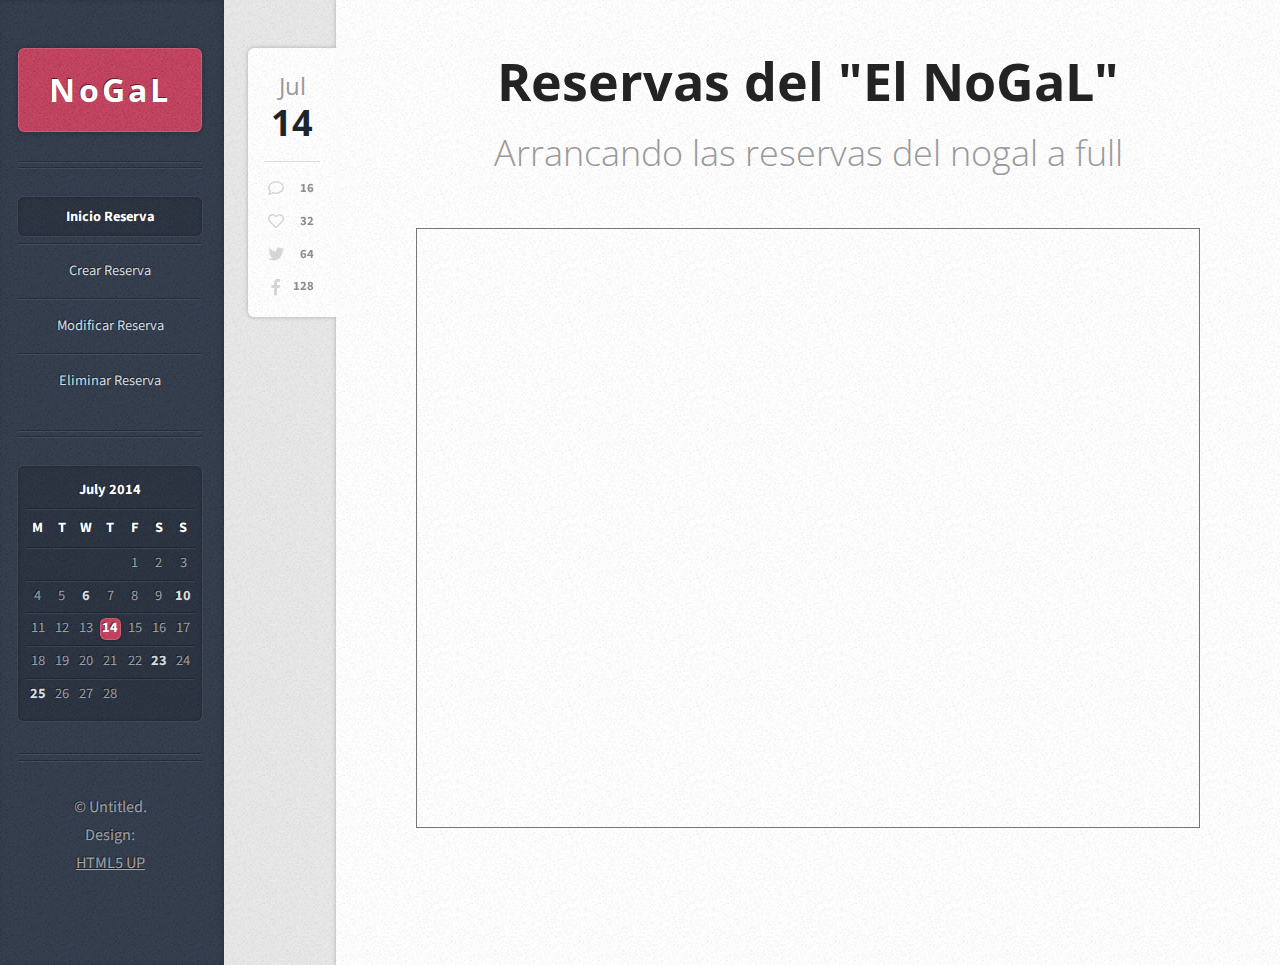
<file: index.html>
<!DOCTYPE HTML>
<!--
	Striped by HTML5 UP
	html5up.net | @ajlkn
	Free for personal and commercial use under the CCA 3.0 license (html5up.net/license)
-->
<html>
	<head>
		<title>Reservas "El NoGaL"</title>
		<meta charset="utf-8" />
		<meta name="viewport" content="width=device-width, initial-scale=1, user-scalable=no" />
		<link rel="stylesheet" href="assets/css/main.css" />
	</head>
	<body class="is-preload">

		<!-- Content -->
			<div id="content">
				<div class="inner">

					<!-- Post -->
						<article class="box post post-excerpt">
							<header>
								<h2 ><a href="#" >Reservas del "El NoGaL"</a></h2>
								<p>Arrancando las reservas del nogal a full </p>
							</header>
							<div class="info">
								<!--
									Note: The date should be formatted exactly as it's shown below. In particular, the
									"least significant" characters of the month should be encapsulated in a <span>
									element to denote what gets dropped in 1200px mode (eg. the "uary" in "January").
									Oh, and if you don't need a date for a particular page or post you can simply delete
									the entire "date" element.

								-->
								<span class="date"><span class="month">Jul<span>y</span></span> <span class="day">14</span><span class="year">, 2014</span></span>
								<!--
									Note: You can change the number of list items in "stats" to whatever you want.
								-->
								<ul class="stats">
									<li><a href="#" class="icon fa-comment">16</a></li>
									<li><a href="#" class="icon fa-heart">32</a></li>
									<li><a href="#" class="icon brands fa-twitter">64</a></li>
									<li><a href="#" class="icon brands fa-facebook-f">128</a></li>
								</ul>
							</div>
							<div >
								<iframe src="https://calendar.google.com/calendar/embed?height=600&wkst=1&bgcolor=%23F6BF26&ctz=America%2FArgentina%2FSalta&showPrint=0&showTz=0&showTabs=1&title=El%20Nogal%20-%20Reservas&src=c2R0aG9pOWx1aXViY2xuN3QwZnJnYnBubm9AZ3JvdXAuY2FsZW5kYXIuZ29vZ2xlLmNvbQ&src=MG8ybm9zY2oxM2VrMjk0a2tuYzFram91bDBAZ3JvdXAuY2FsZW5kYXIuZ29vZ2xlLmNvbQ&src=MDRpY3BxcHVtaXFuMmN0aGU1aWVwZzB2NWNAZ3JvdXAuY2FsZW5kYXIuZ29vZ2xlLmNvbQ&src=OXBlaTk4azNjb2xuN2wxbmpvaG5ldnVxdDhAZ3JvdXAuY2FsZW5kYXIuZ29vZ2xlLmNvbQ&src=ajlncXQ0Y2FzdTIxc2luNjFhY28xbTMxaTBAZ3JvdXAuY2FsZW5kYXIuZ29vZ2xlLmNvbQ&color=%23039BE5&color=%23F6BF26&color=%239E69AF&color=%23D50000&color=%237CB342" style="border:solid 1px #777" width="100%" height="600" frameborder="0" scrolling="no"></iframe>
							</div>
						</article>

				</div>
			</div>

		<!-- Sidebar -->
			<div id="sidebar">

				<!-- Logo -->
					<h1 id="logo"><a href="#">NoGaL</a></h1>

				<!-- Nav -->
					<nav id="nav">
						<ul>
							<li class="current"><a href="./index.html">Inicio Reserva</a></li>
							<li><a href="./crearR.html">Crear Reserva</a></li>
							<li><a href="#">Modificar Reserva</a></li>
							<li><a href="#">Eliminar Reserva</a></li>
						</ul>
					</nav>

				<!-- Search 
					<section class="box search">
						<form method="post" action="#">
							<input type="text" class="text" name="search" placeholder="Search" />
						</form>
					</section> -->

				<!-- Text
					<section class="box text-style1">
						<div class="inner">
							<p>
								<strong>Striped:</strong> A free and fully responsive HTML5 site
								template designed by <a href="http://twitter.com/ajlkn">AJ</a> for <a href="http://html5up.net/">HTML5 UP</a>
							</p>
						</div>
					</section>  -->



				<!-- Calendar -->
					<section class="box calendar">
						<div class="inner">
							<table>
								<caption>July 2014</caption>
								<thead>
									<tr>
										<th scope="col" title="Monday">M</th>
										<th scope="col" title="Tuesday">T</th>
										<th scope="col" title="Wednesday">W</th>
										<th scope="col" title="Thursday">T</th>
										<th scope="col" title="Friday">F</th>
										<th scope="col" title="Saturday">S</th>
										<th scope="col" title="Sunday">S</th>
									</tr>
								</thead>
								<tbody>
									<tr>
										<td colspan="4" class="pad"><span>&nbsp;</span></td>
										<td><span>1</span></td>
										<td><span>2</span></td>
										<td><span>3</span></td>
									</tr>
									<tr>
										<td><span>4</span></td>
										<td><span>5</span></td>
										<td><a href="#">6</a></td>
										<td><span>7</span></td>
										<td><span>8</span></td>
										<td><span>9</span></td>
										<td><a href="#">10</a></td>
									</tr>
									<tr>
										<td><span>11</span></td>
										<td><span>12</span></td>
										<td><span>13</span></td>
										<td class="today"><a href="#">14</a></td>
										<td><span>15</span></td>
										<td><span>16</span></td>
										<td><span>17</span></td>
									</tr>
									<tr>
										<td><span>18</span></td>
										<td><span>19</span></td>
										<td><span>20</span></td>
										<td><span>21</span></td>
										<td><span>22</span></td>
										<td><a href="#">23</a></td>
										<td><span>24</span></td>
									</tr>
									<tr>
										<td><a href="#">25</a></td>
										<td><span>26</span></td>
										<td><span>27</span></td>
										<td><span>28</span></td>
										<td class="pad" colspan="3"><span>&nbsp;</span></td>
									</tr>
								</tbody>
							</table>
						</div>
					</section>

				<!-- Copyright -->
					<ul id="copyright">
						<li>&copy; Untitled.</li><li>Design: <a href="http://html5up.net">HTML5 UP</a></li>
					</ul>

			</div>

		<!-- Scripts -->
			<script src="assets/js/jquery.min.js"></script>
			<script src="assets/js/browser.min.js"></script>
			<script src="assets/js/breakpoints.min.js"></script>
			<script src="assets/js/util.js"></script>
			<script src="assets/js/main.js"></script>

	</body>
</html>
</file>
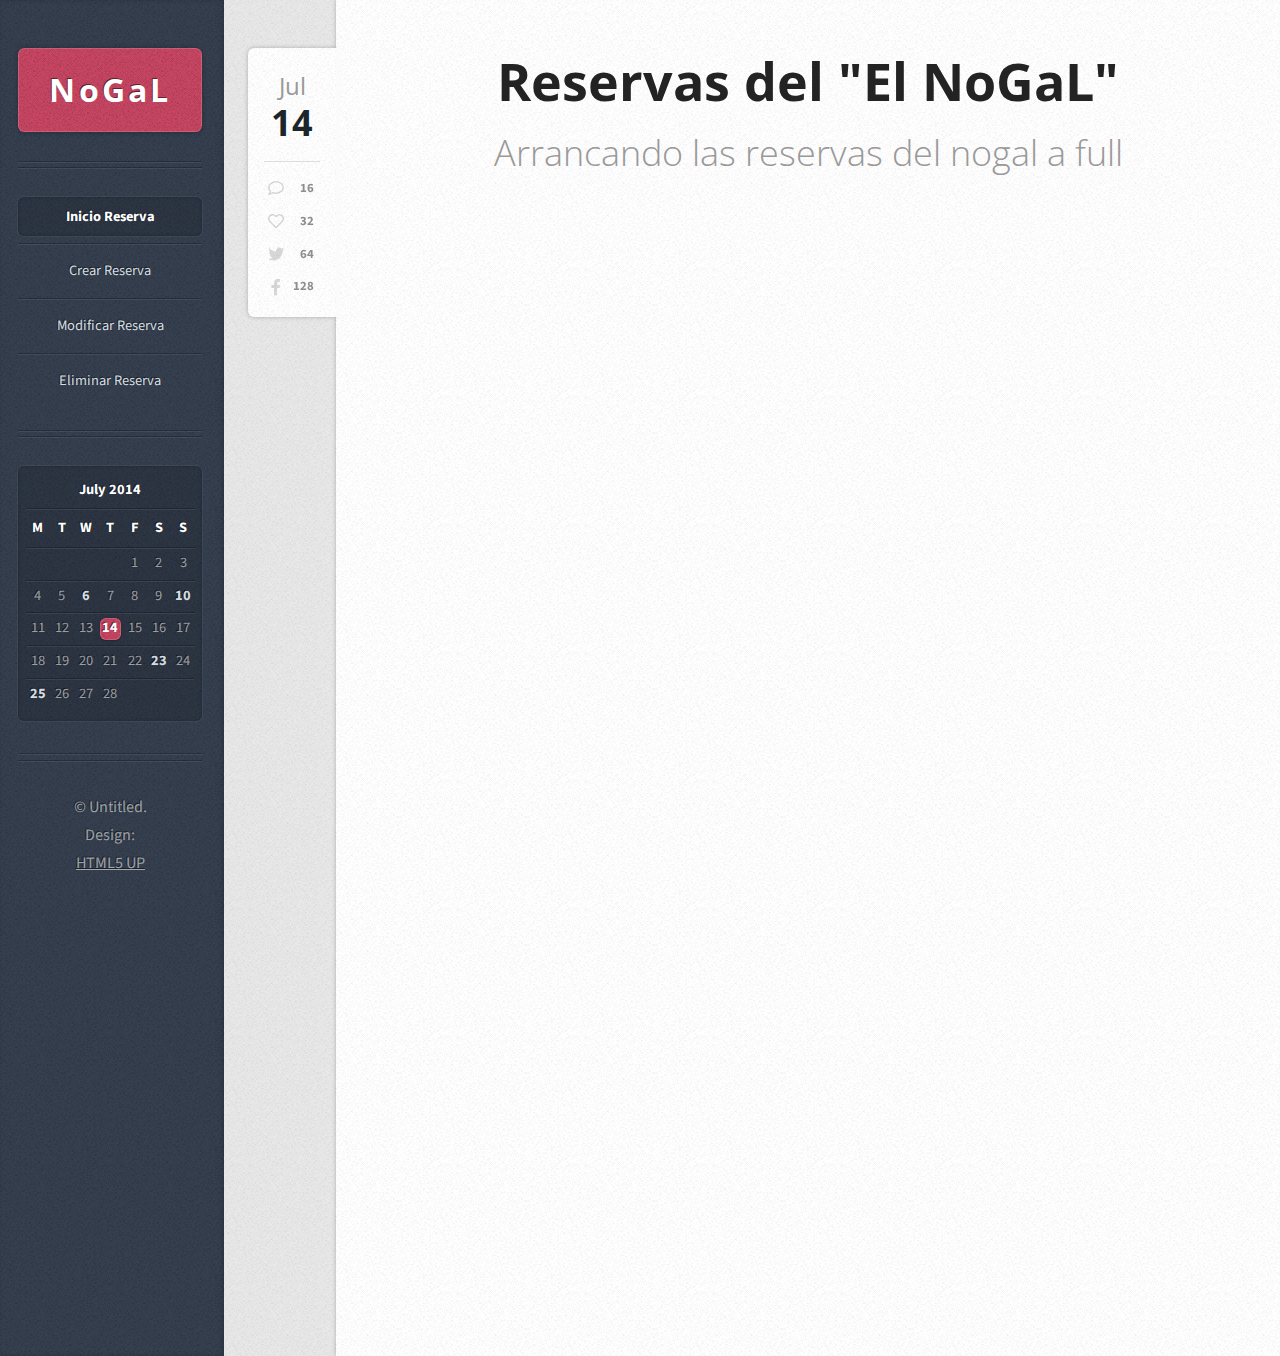
<file: crearR.html>
<!DOCTYPE HTML>
<!--
	Striped by HTML5 UP
	html5up.net | @ajlkn
	Free for personal and commercial use under the CCA 3.0 license (html5up.net/license)
-->
<html>
	<head>
		<title>Reservas "El NoGaL"</title>
		<meta charset="utf-8" />
		<meta name="viewport" content="width=device-width, initial-scale=1, user-scalable=no" />
		<link rel="stylesheet" href="assets/css/main.css" />
	</head>
	<body class="is-preload">

		<!-- Content -->
			<div id="content">
				<div class="inner">

					<!-- Post -->
						<article class="box post post-excerpt">
							<header>
								<h2 ><a href="#" >Reservas del "El NoGaL"</a></h2>
								<p >Arrancando las reservas del nogal a full </p>
							</header>
							<div class="info">
								<!--
									Note: The date should be formatted exactly as it's shown below. In particular, the
									"least significant" characters of the month should be encapsulated in a <span>
									element to denote what gets dropped in 1200px mode (eg. the "uary" in "January").
									Oh, and if you don't need a date for a particular page or post you can simply delete
									the entire "date" element.

								-->
								<span class="date"><span class="month">Jul<span>y</span></span> <span class="day">14</span><span class="year">, 2014</span></span>
								<!--
									Note: You can change the number of list items in "stats" to whatever you want.
								-->
								<ul class="stats">
									<li><a href="#" class="icon fa-comment">16</a></li>
									<li><a href="#" class="icon fa-heart">32</a></li>
									<li><a href="#" class="icon brands fa-twitter">64</a></li>
									<li><a href="#" class="icon brands fa-facebook-f">128</a></li>
								</ul>
							</div>
						</article>
                        <div class="formGoo" >
                            <iframe src="https://docs.google.com/forms/d/e/1FAIpQLSc0JJ8RidSzrfdXjGM59GA6yO_DJG7kgdHKokDq6ssIYvv9hw/viewform?embedded=true" width="100%" height="1000" frameborder="0" marginheight="0" marginwidth="0">Cargando…</iframe>
                        </div>
				</div>
			</div>

		<!-- Sidebar -->
			<div id="sidebar">

				<!-- Logo -->
					<h1 id="logo"><a href="#">NoGaL</a></h1>

				<!-- Nav -->
					<nav id="nav">
						<ul>
                            <li class="current"><a href="./index.html">Inicio Reserva</a></li>
							<li><a href="./crearR.html">Crear Reserva</a></li>
							<li><a href="#">Modificar Reserva</a></li>
							<li><a href="#">Eliminar Reserva</a></li>
						</ul>
					</nav>

				<!-- Search 
					<section class="box search">
						<form method="post" action="#">
							<input type="text" class="text" name="search" placeholder="Search" />
						</form>
					</section> -->

				<!-- Text
					<section class="box text-style1">
						<div class="inner">
							<p>
								<strong>Striped:</strong> A free and fully responsive HTML5 site
								template designed by <a href="http://twitter.com/ajlkn">AJ</a> for <a href="http://html5up.net/">HTML5 UP</a>
							</p>
						</div>
					</section>  -->



				<!-- Calendar -->
					<section class="box calendar">
						<div class="inner">
							<table>
								<caption>July 2014</caption>
								<thead>
									<tr>
										<th scope="col" title="Monday">M</th>
										<th scope="col" title="Tuesday">T</th>
										<th scope="col" title="Wednesday">W</th>
										<th scope="col" title="Thursday">T</th>
										<th scope="col" title="Friday">F</th>
										<th scope="col" title="Saturday">S</th>
										<th scope="col" title="Sunday">S</th>
									</tr>
								</thead>
								<tbody>
									<tr>
										<td colspan="4" class="pad"><span>&nbsp;</span></td>
										<td><span>1</span></td>
										<td><span>2</span></td>
										<td><span>3</span></td>
									</tr>
									<tr>
										<td><span>4</span></td>
										<td><span>5</span></td>
										<td><a href="#">6</a></td>
										<td><span>7</span></td>
										<td><span>8</span></td>
										<td><span>9</span></td>
										<td><a href="#">10</a></td>
									</tr>
									<tr>
										<td><span>11</span></td>
										<td><span>12</span></td>
										<td><span>13</span></td>
										<td class="today"><a href="#">14</a></td>
										<td><span>15</span></td>
										<td><span>16</span></td>
										<td><span>17</span></td>
									</tr>
									<tr>
										<td><span>18</span></td>
										<td><span>19</span></td>
										<td><span>20</span></td>
										<td><span>21</span></td>
										<td><span>22</span></td>
										<td><a href="#">23</a></td>
										<td><span>24</span></td>
									</tr>
									<tr>
										<td><a href="#">25</a></td>
										<td><span>26</span></td>
										<td><span>27</span></td>
										<td><span>28</span></td>
										<td class="pad" colspan="3"><span>&nbsp;</span></td>
									</tr>
								</tbody>
							</table>
						</div>
					</section>

				<!-- Copyright -->
					<ul id="copyright">
						<li>&copy; Untitled.</li><li>Design: <a href="http://html5up.net">HTML5 UP</a></li>
					</ul>

			</div>

		<!-- Scripts -->
			<script src="assets/js/jquery.min.js"></script>
			<script src="assets/js/browser.min.js"></script>
			<script src="assets/js/breakpoints.min.js"></script>
			<script src="assets/js/util.js"></script>
			<script src="assets/js/main.js"></script>

	</body>
</html>
</file>
<file: assets/css/main.css>
@import url("fontawesome-all.min.css");
@import url("https://fonts.googleapis.com/css?family=Source+Sans+Pro:400,400italic,700|Open+Sans+Condensed:300,700");

/*
	Striped by HTML5 UP
	html5up.net | @ajlkn
	Free for personal and commercial use under the CCA 3.0 license (html5up.net/license)
*/

html, body, div, span, applet, object,
iframe, h1, h2, h3, h4, h5, h6, p, blockquote,
pre, a, abbr, acronym, address, big, cite,
code, del, dfn, em, img, ins, kbd, q, s, samp,
small, strike, strong, sub, sup, tt, var, b,
u, i, center, dl, dt, dd, ol, ul, li, fieldset,
form, label, legend, table, caption, tbody,
tfoot, thead, tr, th, td, article, aside,
canvas, details, embed, figure, figcaption,
footer, header, hgroup, menu, nav, output, ruby,
section, summary, time, mark, audio, video {
	margin: 0;
	padding: 0;
	border: 0;
	font-size: 100%;
	font: inherit;
	vertical-align: baseline;}

	a{
		text-align: center;
		display: inline-block;
		width: 100%;
	  }
	 


article, aside, details, figcaption, figure,
footer, header, hgroup, menu, nav, section {
	display: block;}

body {
	line-height: 1;
}

ol, ul {
	list-style: none;
}

blockquote, q {
	quotes: none;
}

	blockquote:before, blockquote:after, q:before, q:after {
		content: '';
		content: none;
	}

table {
	border-collapse: collapse;
	border-spacing: 0;
}

body {
	-webkit-text-size-adjust: none;
}

mark {
	background-color: transparent;
	color: inherit;
}

input::-moz-focus-inner {
	border: 0;
	padding: 0;
}

input, select, textarea {
	-moz-appearance: none;
	-webkit-appearance: none;
	-ms-appearance: none;
	appearance: none;
}

/* Basic */

	html {
		box-sizing: border-box;
	}

	*, *:before, *:after {
		box-sizing: inherit;
	}

	body {
		background-color: #e8e8e8;
		background-image: url("images/bg02.png");
		display: -moz-flex;
		display: -webkit-flex;
		display: -ms-flex;
		display: flex;
	}

		body.is-preload *, body.is-preload *:before, body.is-preload *:after {
			-moz-animation: none !important;
			-webkit-animation: none !important;
			-ms-animation: none !important;
			animation: none !important;
			-moz-transition: none !important;
			-webkit-transition: none !important;
			-ms-transition: none !important;
			transition: none !important;
		}

	body, input, textarea, select {
		font-family: 'Source Sans Pro', sans-serif;
		font-weight: 400;
		color: #565656;
	}

	a {
		color: #c94663;
		text-align: center;
	}
	


	strong, b {
		font-weight: 700;
		color: #232323;
	}

	h2, h3, h4, h5, h6 {
		font-family: 'Open Sans Condensed', sans-serif;
		font-weight: 700;
		color: #232323;
	}

	h2 a, h4 a, h5 a, h6 a {
		text-decoration: none;
		color: inherit;
	}

	blockquote {
		border-left: solid 5px #ddd;
		padding: 1em 0 1em 2em;
		font-style: italic;
	}

	em, i {
		font-style: italic;
	}

	hr {
		border: 0;
		border-top: solid 1px #ddd;
		padding: 1.5em 0 0 0;
		margin: 1.75em 0 0 0;
	}

	sub {
		position: relative;
		top: 0.5em;
		font-size: 0.8em;
	}

	sup {
		position: relative;
		top: -0.5em;
		font-size: 0.8em;
	}

	br.clear {
		clear: both;
	}

	p, ul, ol, dl {
		margin-bottom: 1em;
		text-align: center;
	}

/* Row */

	.row {
		display: flex;
		flex-wrap: wrap;
		box-sizing: border-box;
		align-items: stretch;
	}

		.row > * {
			box-sizing: border-box;
		}

		.row.gtr-uniform > * > :last-child {
			margin-bottom: 0;
		}

		.row.aln-left {
			justify-content: flex-start;
		}

		.row.aln-center {
			justify-content: center;
		}

		.row.aln-right {
			justify-content: flex-end;
		}

		.row.aln-top {
			align-items: flex-start;
		}

		.row.aln-middle {
			align-items: center;
		}

		.row.aln-bottom {
			align-items: flex-end;
		}

		.row > .imp {
			order: -1;
		}

		.row > .col-1 {
			width: 8.33333%;
		}

		.row > .off-1 {
			margin-left: 8.33333%;
		}

		.row > .col-2 {
			width: 16.66667%;
		}

		.row > .off-2 {
			margin-left: 16.66667%;
		}

		.row > .col-3 {
			width: 25%;
		}

		.row > .off-3 {
			margin-left: 25%;
		}

		.row > .col-4 {
			width: 33.33333%;
		}

		.row > .off-4 {
			margin-left: 33.33333%;
		}

		.row > .col-5 {
			width: 41.66667%;
		}

		.row > .off-5 {
			margin-left: 41.66667%;
		}

		.row > .col-6 {
			width: 50%;
		}

		.row > .off-6 {
			margin-left: 50%;
		}

		.row > .col-7 {
			width: 58.33333%;
		}

		.row > .off-7 {
			margin-left: 58.33333%;
		}

		.row > .col-8 {
			width: 66.66667%;
		}

		.row > .off-8 {
			margin-left: 66.66667%;
		}

		.row > .col-9 {
			width: 75%;
		}

		.row > .off-9 {
			margin-left: 75%;
		}

		.row > .col-10 {
			width: 83.33333%;
		}

		.row > .off-10 {
			margin-left: 83.33333%;
		}

		.row > .col-11 {
			width: 91.66667%;
		}

		.row > .off-11 {
			margin-left: 91.66667%;
		}

		.row > .col-12 {
			width: 100%;
		}

		.row > .off-12 {
			margin-left: 100%;
		}

		.row.gtr-0 {
			margin-top: 0px;
			margin-left: 0px;
		}

			.row.gtr-0 > * {
				padding: 0px 0 0 0px;
			}

			.row.gtr-0.gtr-uniform {
				margin-top: 0px;
			}

				.row.gtr-0.gtr-uniform > * {
					padding-top: 0px;
				}

		.row.gtr-25 {
			margin-top: -12.5px;
			margin-left: -12.5px;
		}

			.row.gtr-25 > * {
				padding: 12.5px 0 0 12.5px;
			}

			.row.gtr-25.gtr-uniform {
				margin-top: -12.5px;
			}

				.row.gtr-25.gtr-uniform > * {
					padding-top: 12.5px;
				}

		.row.gtr-50 {
			margin-top: -25px;
			margin-left: -25px;
		}

			.row.gtr-50 > * {
				padding: 25px 0 0 25px;
			}

			.row.gtr-50.gtr-uniform {
				margin-top: -25px;
			}

				.row.gtr-50.gtr-uniform > * {
					padding-top: 25px;
				}

		.row {
			margin-top: -50px;
			margin-left: -50px;
		}

			.row > * {
				padding: 50px 0 0 50px;
			}

			.row.gtr-uniform {
				margin-top: -50px;
			}

				.row.gtr-uniform > * {
					padding-top: 50px;
				}

		.row.gtr-150 {
			margin-top: -75px;
			margin-left: -75px;
		}

			.row.gtr-150 > * {
				padding: 75px 0 0 75px;
			}

			.row.gtr-150.gtr-uniform {
				margin-top: -75px;
			}

				.row.gtr-150.gtr-uniform > * {
					padding-top: 75px;
				}

		.row.gtr-200 {
			margin-top: -100px;
			margin-left: -100px;
		}

			.row.gtr-200 > * {
				padding: 100px 0 0 100px;
			}

			.row.gtr-200.gtr-uniform {
				margin-top: -100px;
			}

				.row.gtr-200.gtr-uniform > * {
					padding-top: 100px;
				}
/*							*******************************		*/
		@media screen and (min-width: 737px) {

			.row {
				display: flex;
				flex-wrap: wrap;
				box-sizing: border-box;
				align-items: stretch;
			}

				.row > * {
					box-sizing: border-box;
				}

				.row.gtr-uniform > * > :last-child {
					margin-bottom: 0;
				}

				.row.aln-left {
					justify-content: flex-start;
				}

				.row.aln-center {
					justify-content: center;
				}

				.row.aln-right {
					justify-content: flex-end;
				}

				.row.aln-top {
					align-items: flex-start;
				}

				.row.aln-middle {
					align-items: center;
				}

				.row.aln-bottom {
					align-items: flex-end;
				}

				.row > .imp-desktop {
					order: -1;
				}

				.row > .col-1-desktop {
					width: 8.33333%;
				}

				.row > .off-1-desktop {
					margin-left: 8.33333%;
				}

				.row > .col-2-desktop {
					width: 16.66667%;
				}

				.row > .off-2-desktop {
					margin-left: 16.66667%;
				}

				.row > .col-3-desktop {
					width: 25%;
				}

				.row > .off-3-desktop {
					margin-left: 25%;
				}

				.row > .col-4-desktop {
					width: 33.33333%;
				}

				.row > .off-4-desktop {
					margin-left: 33.33333%;
				}

				.row > .col-5-desktop {
					width: 41.66667%;
				}

				.row > .off-5-desktop {
					margin-left: 41.66667%;
				}

				.row > .col-6-desktop {
					width: 50%;
				}

				.row > .off-6-desktop {
					margin-left: 50%;
				}

				.row > .col-7-desktop {
					width: 58.33333%;
				}

				.row > .off-7-desktop {
					margin-left: 58.33333%;
				}

				.row > .col-8-desktop {
					width: 66.66667%;
				}

				.row > .off-8-desktop {
					margin-left: 66.66667%;
				}

				.row > .col-9-desktop {
					width: 75%;
				}

				.row > .off-9-desktop {
					margin-left: 75%;
				}

				.row > .col-10-desktop {
					width: 83.33333%;
				}

				.row > .off-10-desktop {
					margin-left: 83.33333%;
				}

				.row > .col-11-desktop {
					width: 91.66667%;
				}

				.row > .off-11-desktop {
					margin-left: 91.66667%;
				}

				.row > .col-12-desktop {
					width: 100%;
				}

				.row > .off-12-desktop {
					margin-left: 100%;
				}

				.row.gtr-0 {
					margin-top: 0px;
					margin-left: 0px;
				}

					.row.gtr-0 > * {
						padding: 0px 0 0 0px;
					}

					.row.gtr-0.gtr-uniform {
						margin-top: 0px;
					}

						.row.gtr-0.gtr-uniform > * {
							padding-top: 0px;
						}

				.row.gtr-25 {
					margin-top: -12.5px;
					margin-left: -12.5px;
				}

					.row.gtr-25 > * {
						padding: 12.5px 0 0 12.5px;
					}

					.row.gtr-25.gtr-uniform {
						margin-top: -12.5px;
					}

						.row.gtr-25.gtr-uniform > * {
							padding-top: 12.5px;
						}

				.row.gtr-50 {
					margin-top: -25px;
					margin-left: -25px;
				}

					.row.gtr-50 > * {
						padding: 25px 0 0 25px;
					}

					.row.gtr-50.gtr-uniform {
						margin-top: -25px;
					}

						.row.gtr-50.gtr-uniform > * {
							padding-top: 25px;
						}

				.row {
					margin-top: -50px;
					margin-left: -50px;
				}

					.row > * {
						padding: 50px 0 0 50px;
					}

					.row.gtr-uniform {
						margin-top: -50px;
					}

						.row.gtr-uniform > * {
							padding-top: 50px;
						}

				.row.gtr-150 {
					margin-top: -75px;
					margin-left: -75px;
				}

					.row.gtr-150 > * {
						padding: 75px 0 0 75px;
					}

					.row.gtr-150.gtr-uniform {
						margin-top: -75px;
					}

						.row.gtr-150.gtr-uniform > * {
							padding-top: 75px;
						}

				.row.gtr-200 {
					margin-top: -100px;
					margin-left: -100px;
				}

					.row.gtr-200 > * {
						padding: 100px 0 0 100px;
					}

					.row.gtr-200.gtr-uniform {
						margin-top: -100px;
					}

						.row.gtr-200.gtr-uniform > * {
							padding-top: 100px;
						}

		}

		@media screen and (min-width: 1201px) {

			.row {
				display: flex;
				flex-wrap: wrap;
				box-sizing: border-box;
				align-items: stretch;
			}

				.row > * {
					box-sizing: border-box;
				}

				.row.gtr-uniform > * > :last-child {
					margin-bottom: 0;
				}

				.row.aln-left {
					justify-content: flex-start;
				}

				.row.aln-center {
					justify-content: center;
				}

				.row.aln-right {
					justify-content: flex-end;
				}

				.row.aln-top {
					align-items: flex-start;
				}

				.row.aln-middle {
					align-items: center;
				}

				.row.aln-bottom {
					align-items: flex-end;
				}

				.row > .imp-wide {
					order: -1;
				}

				.row > .col-1-wide {
					width: 8.33333%;
				}

				.row > .off-1-wide {
					margin-left: 8.33333%;
				}

				.row > .col-2-wide {
					width: 16.66667%;
				}

				.row > .off-2-wide {
					margin-left: 16.66667%;
				}

				.row > .col-3-wide {
					width: 25%;
				}

				.row > .off-3-wide {
					margin-left: 25%;
				}

				.row > .col-4-wide {
					width: 33.33333%;
				}

				.row > .off-4-wide {
					margin-left: 33.33333%;
				}

				.row > .col-5-wide {
					width: 41.66667%;
				}

				.row > .off-5-wide {
					margin-left: 41.66667%;
				}

				.row > .col-6-wide {
					width: 50%;
				}

				.row > .off-6-wide {
					margin-left: 50%;
				}

				.row > .col-7-wide {
					width: 58.33333%;
				}

				.row > .off-7-wide {
					margin-left: 58.33333%;
				}

				.row > .col-8-wide {
					width: 66.66667%;
				}

				.row > .off-8-wide {
					margin-left: 66.66667%;
				}

				.row > .col-9-wide {
					width: 75%;
				}

				.row > .off-9-wide {
					margin-left: 75%;
				}

				.row > .col-10-wide {
					width: 83.33333%;
				}

				.row > .off-10-wide {
					margin-left: 83.33333%;
				}

				.row > .col-11-wide {
					width: 91.66667%;
				}

				.row > .off-11-wide {
					margin-left: 91.66667%;
				}

				.row > .col-12-wide {
					width: 100%;
				}

				.row > .off-12-wide {
					margin-left: 100%;
				}

				.row.gtr-0 {
					margin-top: 0px;
					margin-left: 0px;
				}

					.row.gtr-0 > * {
						padding: 0px 0 0 0px;
					}

					.row.gtr-0.gtr-uniform {
						margin-top: 0px;
					}

						.row.gtr-0.gtr-uniform > * {
							padding-top: 0px;
						}

				.row.gtr-25 {
					margin-top: -12.5px;
					margin-left: -12.5px;
				}

					.row.gtr-25 > * {
						padding: 12.5px 0 0 12.5px;
					}

					.row.gtr-25.gtr-uniform {
						margin-top: -12.5px;
					}

						.row.gtr-25.gtr-uniform > * {
							padding-top: 12.5px;
						}

				.row.gtr-50 {
					margin-top: -25px;
					margin-left: -25px;
				}

					.row.gtr-50 > * {
						padding: 25px 0 0 25px;
					}

					.row.gtr-50.gtr-uniform {
						margin-top: -25px;
					}

						.row.gtr-50.gtr-uniform > * {
							padding-top: 25px;
						}

				.row {
					margin-top: -50px;
					margin-left: -50px;
				}

					.row > * {
						padding: 50px 0 0 50px;
					}

					.row.gtr-uniform {
						margin-top: -50px;
					}

						.row.gtr-uniform > * {
							padding-top: 50px;
						}

				.row.gtr-150 {
					margin-top: -75px;
					margin-left: -75px;
				}

					.row.gtr-150 > * {
						padding: 75px 0 0 75px;
					}

					.row.gtr-150.gtr-uniform {
						margin-top: -75px;
					}

						.row.gtr-150.gtr-uniform > * {
							padding-top: 75px;
						}

				.row.gtr-200 {
					margin-top: -100px;
					margin-left: -100px;
				}

					.row.gtr-200 > * {
						padding: 100px 0 0 100px;
					}

					.row.gtr-200.gtr-uniform {
						margin-top: -100px;
					}

						.row.gtr-200.gtr-uniform > * {
							padding-top: 100px;
						}

		}

		@media screen and (min-width: 737px) and (max-width: 1200px) {

			.row {
				display: flex;
				flex-wrap: wrap;
				box-sizing: border-box;
				align-items: stretch;
			}

				.row > * {
					box-sizing: border-box;
				}

				.row.gtr-uniform > * > :last-child {
					margin-bottom: 0;
				}

				.row.aln-left {
					justify-content: flex-start;
				}

				.row.aln-center {
					justify-content: center;
				}

				.row.aln-right {
					justify-content: flex-end;
				}

				.row.aln-top {
					align-items: flex-start;
				}

				.row.aln-middle {
					align-items: center;
				}

				.row.aln-bottom {
					align-items: flex-end;
				}

				.row > .imp-narrow {
					order: -1;
				}

				.row > .col-1-narrow {
					width: 8.33333%;
				}

				.row > .off-1-narrow {
					margin-left: 8.33333%;
				}

				.row > .col-2-narrow {
					width: 16.66667%;
				}

				.row > .off-2-narrow {
					margin-left: 16.66667%;
				}

				.row > .col-3-narrow {
					width: 25%;
				}

				.row > .off-3-narrow {
					margin-left: 25%;
				}

				.row > .col-4-narrow {
					width: 33.33333%;
				}

				.row > .off-4-narrow {
					margin-left: 33.33333%;
				}

				.row > .col-5-narrow {
					width: 41.66667%;
				}

				.row > .off-5-narrow {
					margin-left: 41.66667%;
				}

				.row > .col-6-narrow {
					width: 50%;
				}

				.row > .off-6-narrow {
					margin-left: 50%;
				}

				.row > .col-7-narrow {
					width: 58.33333%;
				}

				.row > .off-7-narrow {
					margin-left: 58.33333%;
				}

				.row > .col-8-narrow {
					width: 66.66667%;
				}

				.row > .off-8-narrow {
					margin-left: 66.66667%;
				}

				.row > .col-9-narrow {
					width: 75%;
				}

				.row > .off-9-narrow {
					margin-left: 75%;
				}

				.row > .col-10-narrow {
					width: 83.33333%;
				}

				.row > .off-10-narrow {
					margin-left: 83.33333%;
				}

				.row > .col-11-narrow {
					width: 91.66667%;
				}

				.row > .off-11-narrow {
					margin-left: 91.66667%;
				}

				.row > .col-12-narrow {
					width: 100%;
				}

				.row > .off-12-narrow {
					margin-left: 100%;
				}

				.row.gtr-0 {
					margin-top: 0px;
					margin-left: 0px;
				}

					.row.gtr-0 > * {
						padding: 0px 0 0 0px;
					}

					.row.gtr-0.gtr-uniform {
						margin-top: 0px;
					}

						.row.gtr-0.gtr-uniform > * {
							padding-top: 0px;
						}

				.row.gtr-25 {
					margin-top: -12.5px;
					margin-left: -12.5px;
				}

					.row.gtr-25 > * {
						padding: 12.5px 0 0 12.5px;
					}

					.row.gtr-25.gtr-uniform {
						margin-top: -12.5px;
					}

						.row.gtr-25.gtr-uniform > * {
							padding-top: 12.5px;
						}

				.row.gtr-50 {
					margin-top: -25px;
					margin-left: -25px;
				}

					.row.gtr-50 > * {
						padding: 25px 0 0 25px;
					}

					.row.gtr-50.gtr-uniform {
						margin-top: -25px;
					}

						.row.gtr-50.gtr-uniform > * {
							padding-top: 25px;
						}

				.row {
					margin-top: -50px;
					margin-left: -50px;
				}

					.row > * {
						padding: 50px 0 0 50px;
					}

					.row.gtr-uniform {
						margin-top: -50px;
					}

						.row.gtr-uniform > * {
							padding-top: 50px;
						}

				.row.gtr-150 {
					margin-top: -75px;
					margin-left: -75px;
				}

					.row.gtr-150 > * {
						padding: 75px 0 0 75px;
					}

					.row.gtr-150.gtr-uniform {
						margin-top: -75px;
					}

						.row.gtr-150.gtr-uniform > * {
							padding-top: 75px;
						}

				.row.gtr-200 {
					margin-top: -100px;
					margin-left: -100px;
				}

					.row.gtr-200 > * {
						padding: 100px 0 0 100px;
					}

					.row.gtr-200.gtr-uniform {
						margin-top: -100px;
					}

						.row.gtr-200.gtr-uniform > * {
							padding-top: 100px;
						}

		}

		@media screen and (min-width: 737px) and (max-width: 1000px) {

			.row {
				display: flex;
				flex-wrap: wrap;
				box-sizing: border-box;
				align-items: stretch;
			}

				.row > * {
					box-sizing: border-box;
				}

				.row.gtr-uniform > * > :last-child {
					margin-bottom: 0;
				}

				.row.aln-left {
					justify-content: flex-start;
				}

				.row.aln-center {
					justify-content: center;
				}

				.row.aln-right {
					justify-content: flex-end;
				}

				.row.aln-top {
					align-items: flex-start;
				}

				.row.aln-middle {
					align-items: center;
				}

				.row.aln-bottom {
					align-items: flex-end;
				}

				.row > .imp-narrower {
					order: -1;
				}

				.row > .col-1-narrower {
					width: 8.33333%;
				}

				.row > .off-1-narrower {
					margin-left: 8.33333%;
				}

				.row > .col-2-narrower {
					width: 16.66667%;
				}

				.row > .off-2-narrower {
					margin-left: 16.66667%;
				}

				.row > .col-3-narrower {
					width: 25%;
				}

				.row > .off-3-narrower {
					margin-left: 25%;
				}

				.row > .col-4-narrower {
					width: 33.33333%;
				}

				.row > .off-4-narrower {
					margin-left: 33.33333%;
				}

				.row > .col-5-narrower {
					width: 41.66667%;
				}

				.row > .off-5-narrower {
					margin-left: 41.66667%;
				}

				.row > .col-6-narrower {
					width: 50%;
				}

				.row > .off-6-narrower {
					margin-left: 50%;
				}

				.row > .col-7-narrower {
					width: 58.33333%;
				}

				.row > .off-7-narrower {
					margin-left: 58.33333%;
				}

				.row > .col-8-narrower {
					width: 66.66667%;
				}

				.row > .off-8-narrower {
					margin-left: 66.66667%;
				}

				.row > .col-9-narrower {
					width: 75%;
				}

				.row > .off-9-narrower {
					margin-left: 75%;
				}

				.row > .col-10-narrower {
					width: 83.33333%;
				}

				.row > .off-10-narrower {
					margin-left: 83.33333%;
				}

				.row > .col-11-narrower {
					width: 91.66667%;
				}

				.row > .off-11-narrower {
					margin-left: 91.66667%;
				}

				.row > .col-12-narrower {
					width: 100%;
				}

				.row > .off-12-narrower {
					margin-left: 100%;
				}

				.row.gtr-0 {
					margin-top: 0px;
					margin-left: 0px;
				}

					.row.gtr-0 > * {
						padding: 0px 0 0 0px;
					}

					.row.gtr-0.gtr-uniform {
						margin-top: 0px;
					}

						.row.gtr-0.gtr-uniform > * {
							padding-top: 0px;
						}

				.row.gtr-25 {
					margin-top: -12.5px;
					margin-left: -12.5px;
				}

					.row.gtr-25 > * {
						padding: 12.5px 0 0 12.5px;
					}

					.row.gtr-25.gtr-uniform {
						margin-top: -12.5px;
					}

						.row.gtr-25.gtr-uniform > * {
							padding-top: 12.5px;
						}

				.row.gtr-50 {
					margin-top: -25px;
					margin-left: -25px;
				}

					.row.gtr-50 > * {
						padding: 25px 0 0 25px;
					}

					.row.gtr-50.gtr-uniform {
						margin-top: -25px;
					}

						.row.gtr-50.gtr-uniform > * {
							padding-top: 25px;
						}

				.row {
					margin-top: -50px;
					margin-left: -50px;
				}

					.row > * {
						padding: 50px 0 0 50px;
					}

					.row.gtr-uniform {
						margin-top: -50px;
					}

						.row.gtr-uniform > * {
							padding-top: 50px;
						}

				.row.gtr-150 {
					margin-top: -75px;
					margin-left: -75px;
				}

					.row.gtr-150 > * {
						padding: 75px 0 0 75px;
					}

					.row.gtr-150.gtr-uniform {
						margin-top: -75px;
					}

						.row.gtr-150.gtr-uniform > * {
							padding-top: 75px;
						}

				.row.gtr-200 {
					margin-top: -100px;
					margin-left: -100px;
				}

					.row.gtr-200 > * {
						padding: 100px 0 0 100px;
					}

					.row.gtr-200.gtr-uniform {
						margin-top: -100px;
					}

						.row.gtr-200.gtr-uniform > * {
							padding-top: 100px;
						}

		}

		@media screen and (max-width: 736px) {

			.row {
				display: flex;
				flex-wrap: wrap;
				box-sizing: border-box;
				align-items: stretch;
			}

				.row > * {
					box-sizing: border-box;
				}

				.row.gtr-uniform > * > :last-child {
					margin-bottom: 0;
				}

				.row.aln-left {
					justify-content: flex-start;
				}

				.row.aln-center {
					justify-content: center;
				}

				.row.aln-right {
					justify-content: flex-end;
				}

				.row.aln-top {
					align-items: flex-start;
				}

				.row.aln-middle {
					align-items: center;
				}

				.row.aln-bottom {
					align-items: flex-end;
				}

				.row > .imp-mobile {
					order: -1;
				}

				.row > .col-1-mobile {
					width: 8.33333%;
				}

				.row > .off-1-mobile {
					margin-left: 8.33333%;
				}

				.row > .col-2-mobile {
					width: 16.66667%;
				}

				.row > .off-2-mobile {
					margin-left: 16.66667%;
				}

				.row > .col-3-mobile {
					width: 25%;
				}

				.row > .off-3-mobile {
					margin-left: 25%;
				}

				.row > .col-4-mobile {
					width: 33.33333%;
				}

				.row > .off-4-mobile {
					margin-left: 33.33333%;
				}

				.row > .col-5-mobile {
					width: 41.66667%;
				}

				.row > .off-5-mobile {
					margin-left: 41.66667%;
				}

				.row > .col-6-mobile {
					width: 50%;
				}

				.row > .off-6-mobile {
					margin-left: 50%;
				}

				.row > .col-7-mobile {
					width: 58.33333%;
				}

				.row > .off-7-mobile {
					margin-left: 58.33333%;
				}

				.row > .col-8-mobile {
					width: 66.66667%;
				}

				.row > .off-8-mobile {
					margin-left: 66.66667%;
				}

				.row > .col-9-mobile {
					width: 75%;
				}

				.row > .off-9-mobile {
					margin-left: 75%;
				}

				.row > .col-10-mobile {
					width: 83.33333%;
				}

				.row > .off-10-mobile {
					margin-left: 83.33333%;
				}

				.row > .col-11-mobile {
					width: 91.66667%;
				}

				.row > .off-11-mobile {
					margin-left: 91.66667%;
				}

				.row > .col-12-mobile {
					width: 100%;
				}

				.row > .off-12-mobile {
					margin-left: 100%;
				}

				.row.gtr-0 {
					margin-top: 0px;
					margin-left: 0px;
				}

					.row.gtr-0 > * {
						padding: 0px 0 0 0px;
					}

					.row.gtr-0.gtr-uniform {
						margin-top: 0px;
					}

						.row.gtr-0.gtr-uniform > * {
							padding-top: 0px;
						}

				.row.gtr-25 {
					margin-top: -12.5px;
					margin-left: -12.5px;
				}

					.row.gtr-25 > * {
						padding: 12.5px 0 0 12.5px;
					}

					.row.gtr-25.gtr-uniform {
						margin-top: -12.5px;
					}

						.row.gtr-25.gtr-uniform > * {
							padding-top: 12.5px;
						}

				.row.gtr-50 {
					margin-top: -25px;
					margin-left: -25px;
				}

					.row.gtr-50 > * {
						padding: 25px 0 0 25px;
					}

					.row.gtr-50.gtr-uniform {
						margin-top: -25px;
					}

						.row.gtr-50.gtr-uniform > * {
							padding-top: 25px;
						}

				.row {
					margin-top: -50px;
					margin-left: -50px;
				}

					.row > * {
						padding: 50px 0 0 50px;
					}

					.row.gtr-uniform {
						margin-top: -50px;
					}

						.row.gtr-uniform > * {
							padding-top: 50px;
						}

				.row.gtr-150 {
					margin-top: -75px;
					margin-left: -75px;
				}

					.row.gtr-150 > * {
						padding: 75px 0 0 75px;
					}

					.row.gtr-150.gtr-uniform {
						margin-top: -75px;
					}

						.row.gtr-150.gtr-uniform > * {
							padding-top: 75px;
						}

				.row.gtr-200 {
					margin-top: -100px;
					margin-left: -100px;
				}

					.row.gtr-200 > * {
						padding: 100px 0 0 100px;
					}

					.row.gtr-200.gtr-uniform {
						margin-top: -100px;
					}

						.row.gtr-200.gtr-uniform > * {
							padding-top: 100px;
						}

		}

/* Table */

	table {
		margin-bottom: 1em;
		width: 100%;
	}

		table tbody tr:nth-child(2n+2) {
			background: #f4f4f4;
		}

		table td {
			padding: 0.5em 1em 0.5em 1em;
		}

		table th {
			text-align: left;
			font-weight: 700;
			padding: 0.75em 1em 0.75em 1em;
		}

		table thead {
			border-bottom: solid 1px #ddd;
		}

		table tfoot {
			border-top: solid 1px #ddd;
			background: #eee;
		}

/* Form */

	form label {
		font-family: 'Open Sans Condensed', sans-serif;
		font-weight: 700;
		color: #232323;
		margin: 0 0 0.75em 0;
	}

	form input[type="text"],
	form input[type="email"],
	form input[type="password"],
	form select,
	form textarea {
		display: block;
		border-radius: 0.4em;
		-webkit-appearance: none;
		border: solid 1px #ddd;
		padding: 0.5em 0.75em;
		width: 100%;
		line-height: 1.25em;
	}

		form input[type="text"]:focus,
		form input[type="email"]:focus,
		form input[type="password"]:focus,
		form select:focus,
		form textarea:focus {
			box-shadow: 0px 0px 2px 2px #c94663;
		}

	form ::-webkit-input-placeholder {
		color: #aaa;
	}

	form :-moz-placeholder {
		color: #aaa;
	}

	form ::-moz-placeholder {
		color: #aaa;
	}

	form :-ms-input-placeholder {
		color: #aaa;
	}

/* Section/Article */

	header {
		margin: 0 0 2em 0;
	}

		header > p {
			font-family: 'Open Sans Condensed', sans-serif;
			font-weight: 300;
			display: block;
			margin-top: 1em;
			color: #999;
		}

	section, article {
		margin-bottom: 3em;
	}

		section > :last-child,
		section > .inner > :last-child, section:last-child, article > :last-child,
		article > .inner > :last-child, article:last-child {
			margin-bottom: 0;
		}

/* Image */

	.image {
		display: inline-block;
	}

		.image img {
			display: block;
			width: 100%;
		}

		.image.fit {
			display: block;
			width: 100%;
		}

		.image.featured {
			display: block;
			width: 100%;
			margin: 0 0 2em 0;
		}

		.image.left {
			float: left;
			margin: 0 2em 2em 0;
		}

		.image.centered {
			display: block;
			margin: 0 0 2em 0;
		}

			.image.centered img {
				margin: 0 auto;
				width: auto;
			}

/* Button */

	input[type="button"],
	input[type="submit"],
	input[type="reset"],
	button,
	.button {
		cursor: pointer;
		background-color: #c94663;
		background-image: url("images/bg01.png");
		border-radius: 0.4em;
		text-align: center;
		box-shadow: inset 0px 0px 0px 1px rgba(255, 255, 255, 0.15);
		color: #fff;
		font-family: 'Open Sans Condensed', sans-serif;
		font-weight: 700;
		text-decoration: none;
		-moz-transition: background-color .25s ease-in-out, color .25s ease-in-out;
		-webkit-transition: background-color .25s ease-in-out, color .25s ease-in-out;
		-ms-transition: background-color .25s ease-in-out, color .25s ease-in-out;
		transition: background-color .25s ease-in-out, color .25s ease-in-out;
		text-shadow: -1px -1px 0px rgba(0, 0, 0, 0.5);
	}

		input[type="button"]:disabled, input[type="button"].disabled,
		input[type="submit"]:disabled,
		input[type="submit"].disabled,
		input[type="reset"]:disabled,
		input[type="reset"].disabled,
		button:disabled,
		button.disabled,
		.button:disabled,
		.button.disabled {
			opacity: 0.35;
			cursor: default;
		}

		input[type="button"]:hover,
		input[type="submit"]:hover,
		input[type="reset"]:hover,
		button:hover,
		.button:hover {
			background-color: #d95673;
		}

		input[type="button"]:active,
		input[type="submit"]:active,
		input[type="reset"]:active,
		button:active,
		.button:active {
			background-color: #b93653;
		}

		input[type="button"].alt,
		input[type="submit"].alt,
		input[type="reset"].alt,
		button.alt,
		.button.alt {
			background-color: #364050;
		}

			input[type="button"].alt:hover,
			input[type="submit"].alt:hover,
			input[type="reset"].alt:hover,
			button.alt:hover,
			.button.alt:hover {
				background-color: #465060;
			}

			input[type="button"].alt:active,
			input[type="submit"].alt:active,
			input[type="reset"].alt:active,
			button.alt:active,
			.button.alt:active {
				background-color: #263040;
			}

/* List */

	ul {
		list-style: disc;
		padding-left: 1em;
	}

		ul li {
			padding-left: 0.5em;
		}

	ol {
		list-style: decimal;
		padding-left: 1.25em;
	}

		ol li {
			padding-left: 0.25em;
		}

/* Pagination */

	.pagination .pages {
		display: inline-block;
		font-family: 'Open Sans Condensed', sans-serif;
		font-weight: 700;
	}

		.pagination .pages span {
			display: inline-block;
			width: 1.5em;
			text-align: center;
			margin: 0 0.4em 0 0;
		}

		.pagination .pages a {
			cursor: pointer;
			display: inline-block;
			text-align: center;
			text-decoration: none;
			color: inherit;
			background-color: #e8e8e8;
			background-image: url("images/bg02.png");
			color: #565656;
			margin: 0 0.4em 0 0;
			border-radius: 0.4em;
			-moz-transition: background-color .25s ease-in-out;
			-webkit-transition: background-color .25s ease-in-out;
			-ms-transition: background-color .25s ease-in-out;
			transition: background-color .25s ease-in-out;
			box-shadow: inset 0 0.075em 0.25em 0 rgba(0, 0, 0, 0.1);
		}

			.pagination .pages a:hover {
				background-color: #dadada;
			}

			.pagination .pages a.active {
				background-color: #364050;
				color: #fff;
				box-shadow: none;
				text-shadow: -1px -1px 0px rgba(0, 0, 0, 0.5);
			}

/* Box */

	.box.calendar .inner {
		position: relative;
		background-color: rgba(0, 0, 0, 0.15);
		border-radius: 0.4em;
		padding: 0.75em 0.5em 0.75em 0.5em;
		box-shadow: 0 0 0 1px rgba(255, 255, 255, 0.05), inset 0 0 0.25em 0 rgba(0, 0, 0, 0.25);
	}

	.box.calendar caption {
		font-weight: 700;
		color: #fff;
		margin: 0 0 0.25em 0;
	}

	.box.calendar tbody tr:nth-child(2n+2) {
		background: transparent;
	}

	.box.calendar table {
		margin: 0 auto;
	}

	.box.calendar td {
		cursor: default;
		padding: 0.35em 0 0.35em 0;
		border-top: solid 1px rgba(0, 0, 0, 0.25);
		box-shadow: inset 0px 1px 0px 0px rgba(255, 255, 255, 0.075);
		text-align: center;
	}

	.box.calendar th {
		cursor: default;
		padding: 0.35em 0 0.35em 0;
		border-top: solid 1px rgba(0, 0, 0, 0.25);
		box-shadow: inset 0px 1px 0px 0px rgba(255, 255, 255, 0.075);
		font-weight: 700;
		color: #fff;
		text-align: center;
	}

	.box.calendar td a, .box.calendar td span {
		display: block;
		margin: 0 auto;
		width: 1.5em;
		height: 1.5em;
		text-align: center;
		line-height: 1.4em;
		border-radius: 0.4em;
		-moz-transition: background-color .25s ease-in-out;
		-webkit-transition: background-color .25s ease-in-out;
		-ms-transition: background-color .25s ease-in-out;
		transition: background-color .25s ease-in-out;
		text-decoration: none;
	}

	.box.calendar td a {
		color: #fff;
		font-weight: 700;
	}

		.box.calendar td a:hover {
			background-color: rgba(200, 225, 255, 0.1);
			color: #fff;
		}

	.box.calendar td.today a {
		background-color: #c94663;
		background-image: url("images/bg01.png");
		box-shadow: inset 0px 0px 0px 1px rgba(255, 255, 255, 0.15), 0 0.025em 0.15em 0em rgba(0, 0, 0, 0.25);
		color: #fff !important;
	}

	.box.post {
		position: relative;
	}

	
		.box.post .info .stats {
			margin: 0;
			cursor: default;
		}

			.box.post .info .stats a {
				font-size: 0.8em;
				text-decoration: none;
				color: #232323;
				font-weight: 700;
				line-height: 1em;
			}

	.box.recent-posts ul {
		list-style: none;
		padding-left: 0;
	}

	.box.recent-posts li {
		border-top: solid 1px rgba(0, 0, 0, 0.25);
		box-shadow: inset 0px 1px 0px 0px rgba(255, 255, 255, 0.075);
		padding: 0.5em 0 0.5em 0;
	}

		.box.recent-posts li:first-child {
			border-top: 0;
			box-shadow: none;
			padding-top: 0;
		}

		.box.recent-posts li:last-child {
			padding-bottom: 0;
		}

	.box.recent-comments ul {
		list-style: none;
		padding-left: 0;
	}

	.box.recent-comments li {
		border-top: solid 1px rgba(0, 0, 0, 0.25);
		box-shadow: inset 0px 1px 0px 0px rgba(255, 255, 255, 0.075);
		padding: 0.5em 0 0.5em 0;
	}

		.box.recent-comments li:first-child {
			border-top: 0;
			box-shadow: none;
			padding-top: 0;
		}

		.box.recent-comments li:last-child {
			padding-bottom: 0;
		}

	.box.search form {
		position: relative;
	}

		.box.search form input {
			position: relative;
			padding-right: 34px;
		}

		.box.search form:before {
			text-decoration: none;
			display: inline-block;
			font-family: 'Font Awesome 5 Free';
			font-size: 18px;
			font-weight: 900;
			text-decoration: none;
			-webkit-font-smoothing: antialiased;
			-moz-osx-font-smoothing: grayscale;
			content: '\f002';
			filter: progid:DXImageTransform.Microsoft.BasicImage(rotation=0, mirror=1);
			-moz-transform: scale(-1, 1);
			-webkit-transform: scale(-1, 1);
			-ms-transform: scale(-1, 1);
			transform: scale(-1, 1);
			position: absolute;
			right: 0.5em;
			top: 0.25em;
			z-index: 1;
			text-shadow: none;
			color: #c8ccce;
		}

			.box.search form:before:before {
				-moz-osx-font-smoothing: grayscale;
				-webkit-font-smoothing: antialiased;
				display: inline-block;
				font-style: normal;
				font-variant: normal;
				text-rendering: auto;
				line-height: 1;
				text-transform: none !important;
				font-family: 'Font Awesome 5 Free';
				font-weight: 900;
			}

	.box.text-style1 .inner {
		position: relative;
		background-color: rgba(0, 0, 0, 0.15);
		border-radius: 0.4em;
		padding: 1.25em;
		box-shadow: 0 0 0 1px rgba(255, 255, 255, 0.05), inset 0 0 0.25em 0 rgba(0, 0, 0, 0.25);
	}
	


/* Icons */

	.icon {
		text-decoration: none;
		text-decoration: none;
	}

		.icon:before {
			-moz-osx-font-smoothing: grayscale;
			-webkit-font-smoothing: antialiased;
			display: inline-block;
			font-style: normal;
			font-variant: normal;
			text-rendering: auto;
			line-height: 1;
			text-transform: none !important;
			font-family: 'Font Awesome 5 Free';
			font-weight: 400;
		}

		.icon:before {
			line-height: normal;
		}

		.icon > .label {
			display: none;
		}

		.icon.solid:before {
			font-weight: 900;
		}

		.icon.brands:before {
			font-family: 'Font Awesome 5 Brands';
		}

/* Nav */

	#nav > ul > li > ul {
		display: none;
	}

	#nav ul {
		margin: 0;
		list-style: none;
		padding-left: 0;
	}

	#nav li {
		border-top: solid 1px rgba(0, 0, 0, 0.25);
		box-shadow: inset 0px 1px 0px 0px rgba(255, 255, 255, 0.075);
		padding: 0.5em 0 0.5em 0;
	}

		#nav li:first-child {
			border: 0;
			box-shadow: none;
			padding-top: 0;
		}

		#nav li:last-child {
			padding-bottom: 0;
		}

		#nav li a {
			display: block;
			padding: 0.4em 1em 0.4em 1em;
			text-decoration: none;
			border-radius: 0.4em;
			outline: 0;
			-moz-transition: background-color .25s ease-in-out, color .25s ease-in-out;
			-webkit-transition: background-color .25s ease-in-out, color .25s ease-in-out;
			-ms-transition: background-color .25s ease-in-out, color .25s ease-in-out;
			transition: background-color .25s ease-in-out, color .25s ease-in-out;
		}

		#nav li.current a {
			background-color: rgba(0, 0, 0, 0.15) !important;
			box-shadow: 0 0 0 1px rgba(255, 255, 255, 0.05), inset 0 0 0.25em 0 rgba(0, 0, 0, 0.25);
			font-weight: 700;
			color: #fff;
		}

		#nav li:hover a {
			background-color: rgba(255, 255, 255, 0.1);
			color: #fff;
		}

/* Sidebar */

	#titleBar {
		-moz-backface-visibility: hidden;
		-webkit-backface-visibility: hidden;
		-ms-backface-visibility: hidden;
		backface-visibility: hidden;
		-moz-transition: -moz-transform 0.5s ease;
		-webkit-transition: -webkit-transform 0.5s ease;
		-ms-transition: -ms-transform 0.5s ease;
		transition: transform 0.5s ease;
		display: none;
		height: 44px;
		left: 0;
		position: fixed;
		top: 0;
		width: 100%;
		z-index: 10001;
		background: #364050 url("images/bg01.png");
	}

		#titleBar .title {
			display: block;
			color: #fff;
			line-height: 44px;
			font-size: 1.25em;
			font-family: 'Open Sans Condensed', sans-serif;
			font-weight: 700;
			letter-spacing: 0.1em;
			text-shadow: -1px -1px 0px rgba(0, 0, 0, 0.5);
			box-shadow: 0px 1px 4px 0px rgba(0, 0, 0, 0.25);
			text-align: center;
		}

			#titleBar .title a {
				color: inherit;
				text-decoration: none;
			}

		#titleBar .toggle {
			text-decoration: none;
			width: 80px;
			height: 60px;
			position: absolute;
			top: 0;
			left: 0;
		}

			#titleBar .toggle:before {
				-moz-osx-font-smoothing: grayscale;
				-webkit-font-smoothing: antialiased;
				display: inline-block;
				font-style: normal;
				font-variant: normal;
				text-rendering: auto;
				line-height: 1;
				text-transform: none !important;
				font-family: 'Font Awesome 5 Free';
				font-weight: 900;
			}

			#titleBar .toggle:before {
				text-decoration: none;
				content: '\f0c9';
				display: block;
				position: absolute;
				top: 7px;
				font-size: 14px;
				width: 50px;
				height: 30px;
				line-height: 30px;
				background: #c94663 url("images/bg01.png");
				border-radius: 5px;
				color: #fff;
				text-align: center;
				box-shadow: inset 0px 0px 0px 1px rgba(255, 255, 255, 0.15), 0 0.025em 0.15em 0em rgba(0, 0, 0, 0.25);
				text-shadow: -1px -1px 0px rgba(0, 0, 0, 0.5);
				left: 7px;
			}

			#titleBar .toggle:active:before {
				background-color: #d95673;
			}

	#sidebar {
		color: rgba(255, 255, 255, 0.55);
		text-shadow: -1px -1px 0px rgba(0, 0, 0, 0.5);
		width: 14em;
		padding: 3em 1.35em 1em 1.15em;
		background: #364050 url("images/bg01.png");
		overflow-y: auto;
		left: 0;
		box-shadow: inset -0.1em 0em 0.35em 0em rgba(0, 0, 0, 0.15);
		-moz-order: -1;
		-webkit-order: -1;
		-ms-order: -1;
		order: -1;
		-moz-flex-grow: 0;
		-webkit-flex-grow: 0;
		-ms-flex-grow: 0;
		flex-grow: 0;
		-moz-flex-shrink: 0;
		-webkit-flex-shrink: 0;
		-ms-flex-shrink: 0;
		flex-shrink: 0;
	}

		#sidebar form input, #sidebar form select, #sidebar form textarea {
			border: 0;
		}

		#sidebar section, #sidebar nav {
			position: relative;
			margin: 2em 0 0 0;
			font-size: 0.9em;
		}

			#sidebar section:before, #sidebar nav:before {
				content: '';
				border-top: solid 1px;
				border-bottom: solid 1px;
				border-color: rgba(0, 0, 0, 0.25);
				box-shadow: inset 0px 1px 0px 0px rgba(255, 255, 255, 0.075), 0px 1px 0px 0px rgba(255, 255, 255, 0.075);
				display: block;
				height: 0.5em;
				margin: 0 0 2em 0;
			}

		#sidebar strong, #sidebar b {
			color: #fff;
		}

		#sidebar a {
			color: #d4dde0;
		}

		#sidebar h2, #sidebar h3, #sidebar h4, #sidebar h5, #sidebar h6 {
			color: #fff;
		}

		#sidebar header {
			margin: 0 0 1.25em 0;
		}

/* Content */

	#content {
		position: relative;
		background-color: #fff;
		background-image: url("images/bg02.png");
		width: 100%;
		-moz-flex-grow: 1;
		-webkit-flex-grow: 1;
		-ms-flex-grow: 1;
		flex-grow: 1;
		-moz-flex-shrink: 1;
		-webkit-flex-shrink: 1;
		-ms-flex-shrink: 1;
		flex-shrink: 1;
	}

		#content > .inner {
			position: relative;
			z-index: 1;
		}
		
	

/* Copyright */

	#copyright {
		list-style: none;
		padding-bottom: 2em;
		padding-left: 0;
	}

		#copyright li {
			padding-left: 0;
		}

		#copyright p {
			opacity: 0.75;
		}

		#copyright a {
			color: inherit !important;
		}

		#copyright:before {
			content: '';
			border-top: solid 1px;
			border-bottom: solid 1px;
			border-color: rgba(0, 0, 0, 0.25);
			box-shadow: inset 0px 1px 0px 0px rgba(255, 255, 255, 0.075), 0px 1px 0px 0px rgba(255, 255, 255, 0.075);
			display: block;
		}

/* Desktop */

	@media screen and (min-width: 737px) {

		/* Basic */

			body {
				height: 100%;
				line-height: 1.75em;
			}

			input, textarea, select {
				line-height: 1.75em;
			}

			h2 {
				font-size: 1.2em;
			}

			h3, h4, h5, h6 {
				font-size: 1em;
			}

		/* Button */

			input[type="button"],
			input[type="submit"],
			input[type="reset"],
			.button,
			button {
				display: inline-block;
				padding: 0.5em 2em 0.5em 2em;
			}

				input[type="button"].small,
				input[type="submit"].small,
				input[type="reset"].small,
				.button.small,
				button.small {
					font-size: 0.85em;
					padding: 0.35em 1.5em 0.35em 1.5em;
				}

				input[type="button"].big,
				input[type="submit"].big,
				input[type="reset"].big,
				.button.big,
				button.big {
					font-size: 1.25em;
					padding: 0.75em 2em 0.75em 2em;
				}

				input[type="button"].huge,
				input[type="submit"].huge,
				input[type="reset"].huge,
				.button.huge,
				button.huge {
					font-size: 1.5em;
					padding: 0.75em 2em 0.75em 2em;
				}

		/* Pagination */

			.pagination {
				padding: 3em 0 0 0;
			}

				.pagination .previous {
					margin-right: 0.6em;
				}

				.pagination .next {
					margin-left: 0.2em;
				}

				.pagination .pages a {
					width: 2.75em;
					height: 2.75em;
					line-height: 2.75em;
				}

				.pagination .button {
					height: 2.75em;
					padding-top: 0;
					padding-bottom: 0;
					line-height: 2.75em;
				}

		/* Box */

			.box.post .info .stats {
				list-style: none;
				padding-left: 0;
			}

				.box.post .info .stats li {
					padding-left: 0;
				}

					.box.post .info .stats li a {
						border-radius: 0.4em;
						opacity: 0.5;
						-moz-transition: opacity .25s ease-in-out, background-color .25s ease-in-out;
						-webkit-transition: opacity .25s ease-in-out, background-color .25s ease-in-out;
						-ms-transition: opacity .25s ease-in-out, background-color .25s ease-in-out;
						transition: opacity .25s ease-in-out, background-color .25s ease-in-out;
					}

					.box.post .info .stats li:hover a {
						background-color: #f4f4f4;
						opacity: 1.0;
					}

		/* Logo */

			#logo {
				font-family: 'Open Sans Condensed', sans-serif;
				font-weight: 700;
				font-size: 2em;
				letter-spacing: 0.1em;
			}

				#logo a {
					display: block;
					background-color: #c94663;
					background-image: url("images/bg01.png");
					padding: 0.875em 0.25em;
					border-radius: 0.2em;
					text-align: center;
					box-shadow: inset 0px 0px 0px 1px rgba(255, 255, 255, 0.15), 0 0.025em 0.15em 0em rgba(0, 0, 0, 0.25);
					text-decoration: none;
					color: #fff;
				}

		/* Content */

			#content {
				box-shadow: 0 0 0.25em 0em rgba(0, 0, 0, 0.25);
			}

				#content > .inner {

					/*
								This sets an upper limit on your page content to prevent it
								from looking insane on really wide displays. It's currently set
								to the width of the sample post images, but you can change it to
								whatever you like (or remove it entirely).
							*/

					max-width: 1038px;
				}

				.inner .formGoo {
					display: flex;
					justify-content: center;
					align-items: center;
				}

		/* Copyright */

			#copyright {
				margin: 2em 0 0 0;
				text-align: center;
			}

				#copyright p {
					font-size: 0.8em;
					line-height: 2em;
				}

				#copyright:before {
					height: 0.5em;
					margin: 0 0 2em 0;
				}

	}

/* Wide */

	@media screen and (min-width: 1201px) {

		/* Basic */

			body {
				min-width: 1200px;
				font-size: 12pt;
			}

			input, textarea, select {
				font-size: 12pt;
			}

		/* Box */

			.box.post h2 {
				font-size: 3.25em;
				line-height: 1.25em;
			}

			.box.post header {
				/*padding: 2.75em 0 0 0;*/
				margin: 0 0 3em 0;
			}

				.box.post header > p {
					font-size: 2.25em;
					line-height: 1.5em;
					position: relative;
					top: -0.65em;
					margin-bottom: -0.65em;
				}

			.box.post .info {
				position: absolute;
				width: 5.5em;
				overflow: hidden;
				background-color: #fff;
				background-image: url("images/bg02.png");
				left: -10.5em;
				top: 0;
				padding: 1.5em 1em 1.5em 1em;
				border-top-left-radius: 0.4em;
				border-bottom-left-radius: 0.4em;
				box-shadow: 0.25em 0 0 0 #fbfbfb, 0 0 0.25em 0em rgba(0, 0, 0, 0.25);
			}

				.box.post .info .date {
					position: relative;
					z-index: 1;
					font-family: 'Open Sans Condensed', sans-serif;
					font-weight: 400;
					text-align: center;
					display: block;
					font-size: 1.5em;
					color: #999;
					border-bottom: solid 1px #ddd;
					padding: 0 0 1em 0;
					margin: 0 0 0.75em 0;
				}

					.box.post .info .date .year,
					.box.post .info .date .month span {
						display: none;
					}

					.box.post .info .date .day {
						display: block;
						margin: 0.25em 0 0 0;
						font-size: 1.5em;
						font-weight: 700;
						color: #1b252a;
					}

				.box.post .info .stats {
					position: relative;
					z-index: 1;
				}

					.box.post .info .stats li {
						margin: 1.25em 0 0 0;
					}

						.box.post .info .stats li a {
							position: relative;
							display: block;
							text-align: right;
							padding: 0 0.5em 0 0.5em;
						}

							.box.post .info .stats li a:before {
								position: absolute;
								left: 0;
								top: 50%;
								margin-top: -0.5em;
								font-size: 16px;
								width: 1.5em;
								text-align: center;
								opacity: 0.35;
							}

		/* Content */

			#content {
				padding: 3em 5em 8em 5em;
				margin-left: 7em;
			}

	}

/* Narrow */

	@media screen and (min-width: 737px) and (max-width: 1200px) {

		/* Basic */

			body {
				min-width: 1000px;
				font-size: 11pt;
			}

			input, textarea, select {
				font-size: 11pt;
			}

		/* Box */

			.box.post h2 {
				font-size: 3.25em;
				line-height: 1.25em;
			}

			.box.post header {
				padding: 1.5em 0 0 0;
				margin: 0 0 3em 0;
			}

				.box.post header > p {
					font-size: 1.75em;
					line-height: 1.5em;
					position: relative;
					top: -0.75em;
					margin-bottom: -0.75em;
				}

			.box.post .info {
				width: 100%;
				padding: 1em 0 0 0;
				position: relative;
				top: -2em;
			}

				.box.post .info .date {
					display: inline;
				}

				.box.post .info .stats {
					display: inline;
					border-left: solid 1px #ddd;
					margin-left: 1em;
					padding-left: 1em;
				}

					.box.post .info .stats li {
						display: inline-block;
						margin-left: 0.25em;
					}

						.box.post .info .stats li a {
							display: inline-block;
							padding-right: 0.5em;
						}

							.box.post .info .stats li a:before {
								position: relative;
								width: 1.75em;
								text-align: center;
								margin-right: 0.35em;
								opacity: 0.35;
							}

		/* Content */

			#content {
				padding: 2em 3em 6em 3em;
			}

	}

/* Narrower */

	@media screen and (min-width: 737px) and (max-width: 1000px) {

		/* Basic */

			body {
				min-width: 641px;
				font-size: 14pt;
			}

			input, textarea, select {
				font-size: 14pt;
			}

		/* Logo */

			#logo {
				display: none;
			}

		/* Nav */

			#nav {
				margin-top: 0 !important;
			}

				#nav:before {
					display: none !important;
				}

				#nav li:hover a {
					background: none;
				}

		/* Sidebar */

			#sidebar {
				padding: 30px 20px 30px 20px;
			}

	}

/* Mobile */

	@media screen and (max-width: 736px) {

		/* Basic */

			body, input, textarea, select {
				line-height: 1.75em;
				font-size: 11pt;
				letter-spacing: 0;
			}

			h2, h3, h4, h5, h6 {
				font-size: 1.5em;
			}

		/* Section/Article */

			section, article {
				clear: both;
			}

		/* Button */

			input[type="button"],
			input[type="submit"],
			input[type="reset"],
			button,
			.button {
				display: block;
				width: 100%;
				font-size: 1.25em;
				padding: 0.75em 0 0.75em 0;
				margin: 0.5em 0 0.5em 0;
			}

		/* Pagination */

			.pagination .pages {
				display: none;
			}

		/* Box */

			.box.post {
				padding-bottom: 5em;
				margin-bottom: 4em;
			}

				.box.post header > p {
					font-size: 1em;
					font-family: 'Source Sans Pro', sans-serif;
					line-height: 1.5em;
				}

				.box.post .info {
					width: 100%;
					position: absolute;
					bottom: 0;
					left: 0;
					border-top: solid 1px #ddd;
					padding-top: 0.5em;
				}

					.box.post .info .date {
						display: inline;
					}

						.box.post .info .date .year, .box.post .info .date .month span {
							display: none;
						}

					.box.post .info .stats {
						display: inline;
						border-left: solid 1px #ddd;
						margin-left: 0.75em;
						padding-left: 0.75em;
					}

						.box.post .info .stats li {
							display: inline-block;
							margin-right: 0.85em;
						}

							.box.post .info .stats li a {
								display: inline-block;
								opacity: 0.5;
							}

								.box.post .info .stats li a:before {
									position: relative;
									top: 0.1em;
									margin-right: 0.5em;
									opacity: 0.35;
								}

								.box.post .info .stats li a:active {
									opacity: 1.0;
								}

		/* Logo */

			#logo {
				display: none;
			}

		/* Nav */

			#nav {
				margin-top: 0 !important;
			}

				#nav:before {
					display: none !important;
				}

				#nav li:hover a {
					background: none;
				}

		/* Content */

			#content {
				margin-top: 44px;
				padding: 3em 20px 2em 20px;
			}

		/* Sidebar */

			#sidebar {
				padding: 20px 12px 20px 10px;
				box-shadow: inset -1px 0 0 0 rgba(255, 255, 255, 0.15), inset -0.1em 0 0.5em 0 rgba(0, 0, 0, 0.25);
			}

		/* Copyright */

			#copyright {
				margin: 2em 0 0 0;
				text-align: center;
			}

				#copyright p {
					font-size: 0.9em;
					line-height: 2em;
				}

				#copyright:before {
					height: 0.5em;
					margin: 0 0 2em 0;
				}

	}

/* Off-Canvas Sidebar */

	@media screen and (max-width: 1000px) {

		/* Basic */

			html, body {
				overflow-x: hidden;
			}

		/* Content */

			#content {
				-moz-backface-visibility: hidden;
				-webkit-backface-visibility: hidden;
				-ms-backface-visibility: hidden;
				backface-visibility: hidden;
				-moz-transition: -moz-transform 0.5s ease;
				-webkit-transition: -webkit-transform 0.5s ease;
				-ms-transition: -ms-transform 0.5s ease;
				transition: transform 0.5s ease;
				margin-top: 44px;
				margin-left: 0;
				margin-right: 0;
				min-height: 0 !important;
			}

		/* Sidebar */

			#titleBar {
				display: block;
			}

			#sidebar {
				-moz-backface-visibility: hidden;
				-webkit-backface-visibility: hidden;
				-ms-backface-visibility: hidden;
				backface-visibility: hidden;
				-moz-transition: -moz-transform 0.5s ease;
				-webkit-transition: -webkit-transform 0.5s ease;
				-ms-transition: -ms-transform 0.5s ease;
				transition: transform 0.5s ease;
				display: block;
				height: 100% !important;
				min-height: 0 !important;
				overflow-y: auto;
				position: fixed;
				top: 0;
				z-index: 10002;
				-moz-transform: translateX(-14em);
				-webkit-transform: translateX(-14em);
				-ms-transform: translateX(-14em);
				transform: translateX(-14em);
			}

			body.sidebar-visible #content, body.sidebar-visible #titleBar {
				-moz-transform: translateX(14em);
				-webkit-transform: translateX(14em);
				-ms-transform: translateX(14em);
				transform: translateX(14em);
			}

			body.sidebar-visible #sidebar {
				-moz-transform: translateX(0);
				-webkit-transform: translateX(0);
				-ms-transform: translateX(0);
				transform: translateX(0);
			}

	}
</file>
